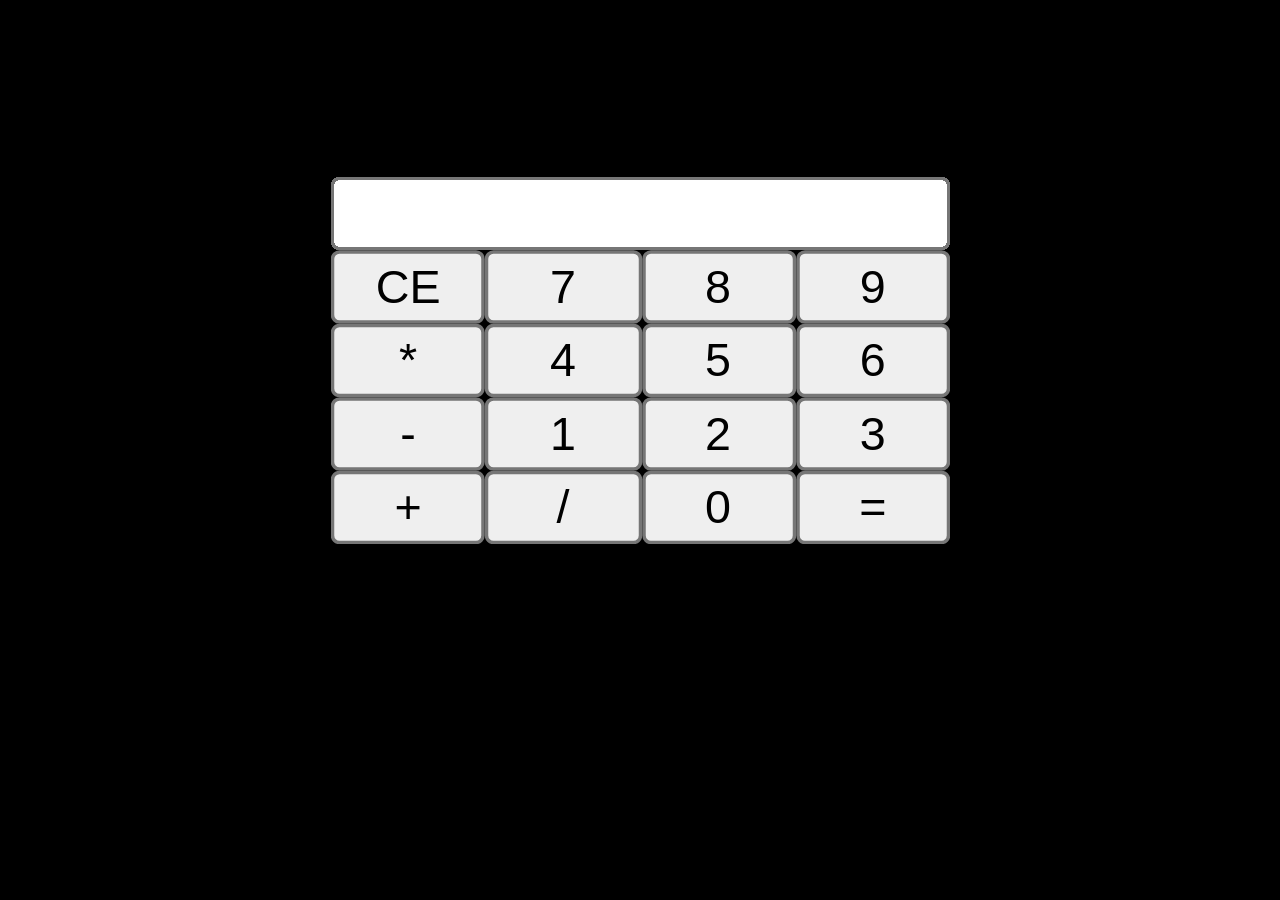
<file: index.html>
<!DOCTYPE html>
<html lang="pt-br">
<head>
    <meta charset="UTF-8">
    <meta name="viewport" content="width=device-width, initial-scale=1.0">
    <title>Calculadora</title>
    <link rel="stylesheet" href="css/style.css">
</head>
<body>
    <div class="calculadora">
        <div class="display">
            <input type="text" id="display" readonly>
        </div>
        <div class="botoes">
            <button onclick="limpar('CE')">CE</button>
            <button onclick="expressao('7')">7</button>
            <button onclick="expressao('8')">8</button>
            <button onclick="expressao('9')">9</button>
            <button onclick="expressao('*')">*</button>
            
            <button onclick="expressao('4')">4</button>
            <button onclick="expressao('5')">5</button>
            <button onclick="expressao('6')">6</button>
            <button onclick="expressao('-')">-</button>
            
            <button onclick="expressao('1')">1</button>
            <button onclick="expressao('2')">2</button>
            <button onclick="expressao('3')">3</button>
            <button onclick="expressao('+')">+</button>
            
            <button onclick="expressao('/')">/</button>
            <button onclick="expressao('0')">0</button>
            <button onclick="resultado('=')">=</button>
        </div>
    </div>
    <script src="js/script.js"></script>
</body>
</html>
</file>
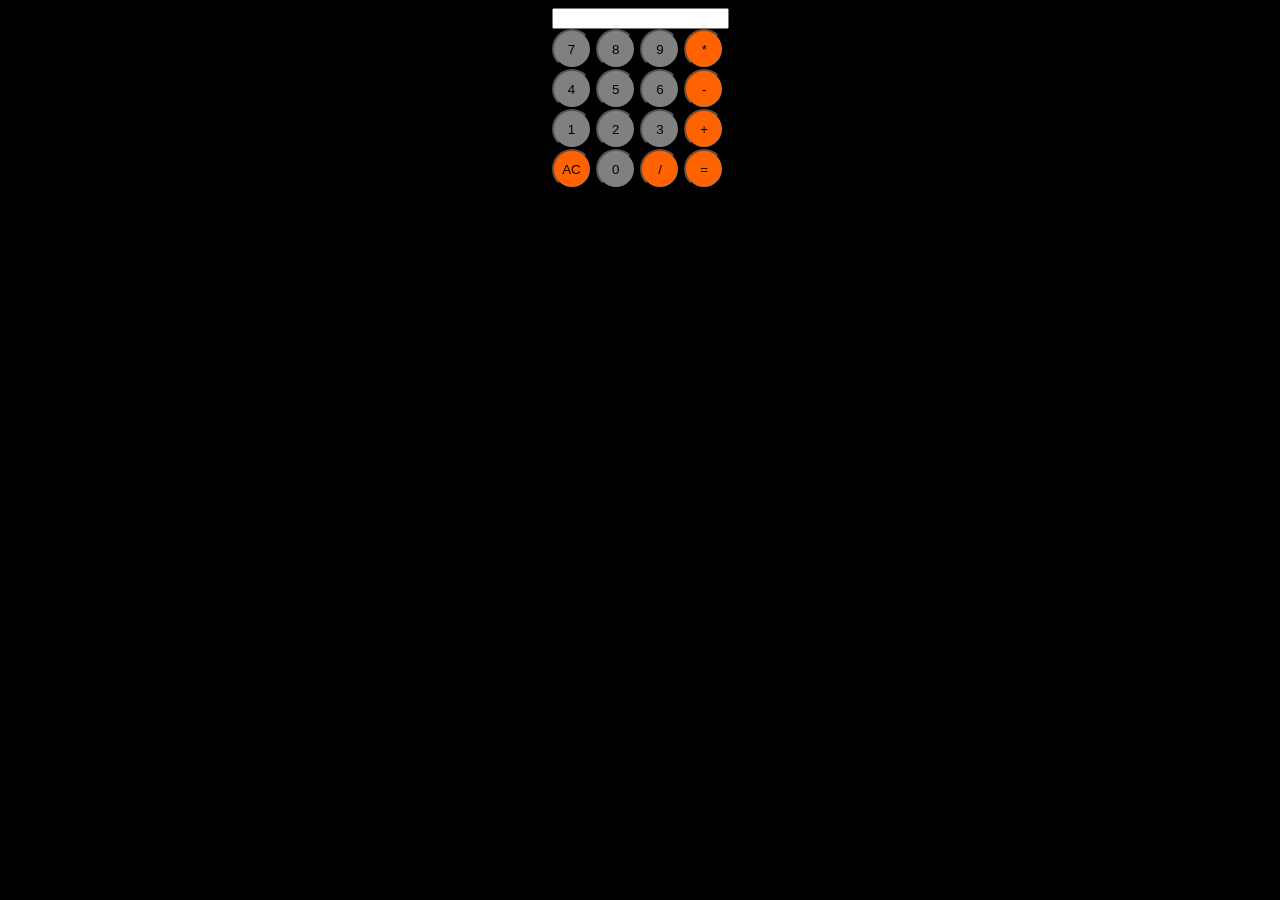
<file: calculadoraBonita/index.html>
<!DOCTYPE html>
<html lang="en">
<head>
    <meta charset="UTF-8">
    <meta name="viewport" content="width=device-width, initial-scale=1.0">
    <title>Calculadora bonita</title>
    <link rel="stylesheet" href="Css/style.css">
</head>
<body>
    <div class="calculadora">
        <div class="display">
            <input type="text" id="tela" readonly>
        </div>
        <div class="botoes">
            <button onclick="expressao('7')" class="btcinza">7</button>
            <button onclick="expressao('8')" class="btcinza">8</button>
            <button onclick="expressao('9')" class="btcinza">9</button>
            <button onclick="expressao('*')" class="btlaranja">*</button>
            
            <button onclick="expressao('4')" class="btcinza">4</button>
            <button onclick="expressao('5')" class="btcinza">5</button>
            <button onclick="expressao('6')" class="btcinza">6</button>
            <button onclick="expressao('-')" class="btlaranja">-</button>
            
            <button onclick="expressao('1')" class="btcinza">1</button>
            <button onclick="expressao('2')" class="btcinza">2</button>
            <button onclick="expressao('3')" class="btcinza">3</button>
            <button onclick="expressao('+')" class="btlaranja">+</button>
            
            <button onclick="limpar()" class="btlaranja">AC</button>
            <button onclick="expressao('0')" class="btcinza">0</button>
            <button class="btlaranja">/</button>
            <button onclick="resultado()" class="btlaranja">=</button>
        </div>
    </div>
    <script src="Js/script.js"></script>
</body>
</html>
</file>
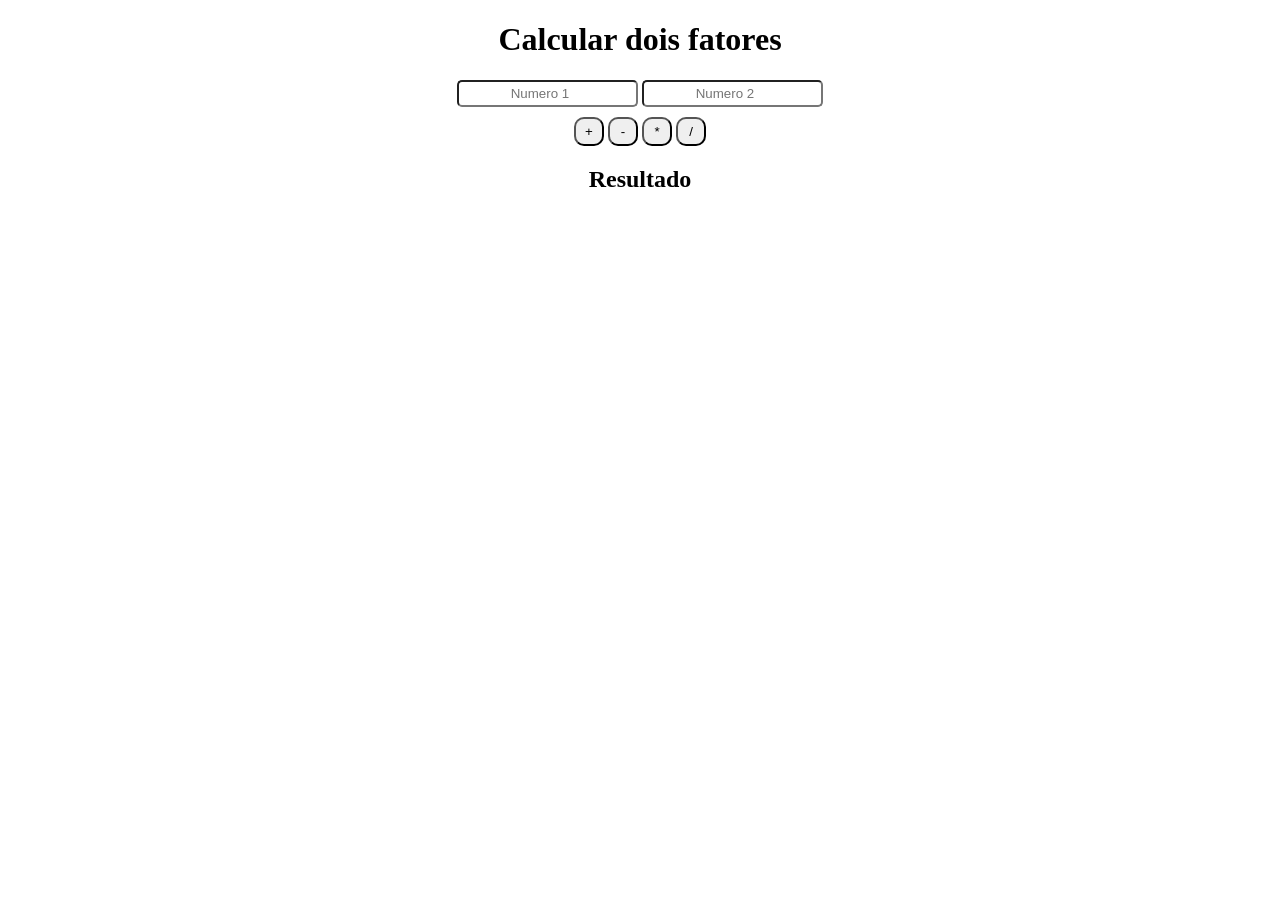
<file: CalculadoraFeia/index.html>
<!DOCTYPE html>
<html lang="en">
<head>
    <meta charset="UTF-8">
    <meta name="viewport" content="width=device-width, initial-scale=1.0">
    <link rel="stylesheet" href="CSS/style.css">
    <title>Document</title>
</head>
<body>
    <h1>Calcular dois fatores</h1>
    <div class="inputs">
        <input type="number" name="" id="numero1" placeholder="Numero 1">
        <input type="number" name="" id="numero2" placeholder="Numero 2">
    
    </div>
    
    <div class="botoes">
        <button onclick="somar()">+</button>
        <button onclick="subtrair()">-</button>
        <button onclick="mutiplicar()">*</button>
        <button onclick="dividir()">/</button>
    </div>
    
    <div class="resultado">
        <h2>Resultado</h2>
        <h2 id="resultado"></h2>
    </div>
    
    <script src="JS/script.js"></script>
</body>
</html>
</file>
<file: css/style.css>
body{
    display: flex;
    justify-content: center;
    align-items: center;
    background-color: black;
}
.botoes{
    display: grid;
    grid-template-columns: repeat(4,1fr);
}
.calculadora{
        transform: scale(3.5);
        margin-top: 300px;
}
</file>
<file: calculadoraBonita/Css/style.css>
body{
    display: flex;
    justify-content: center;
    align-items: center;
    background-color: black;
}

.botoes{
    display: grid;
    grid-template-columns: repeat(4,1fr);
}

.botoes button{
    border-radius: 100%;
    width: 40px;
    height: 40px;
}

.btlaranja{
    background-color: rgb(255, 98, 0);
}

.btcinza{
    background-color: gray;
}
</file>
<file: CalculadoraFeia/CSS/style.css>
*{
    text-align: center;
}

button{
    cursor: pointer;
    padding: 5px;
    width: 30px;
    border-radius: 10px;
    margin-top: 10px;
}

input {
    border-radius: 5px;
    padding: 4px;
}
</file>
